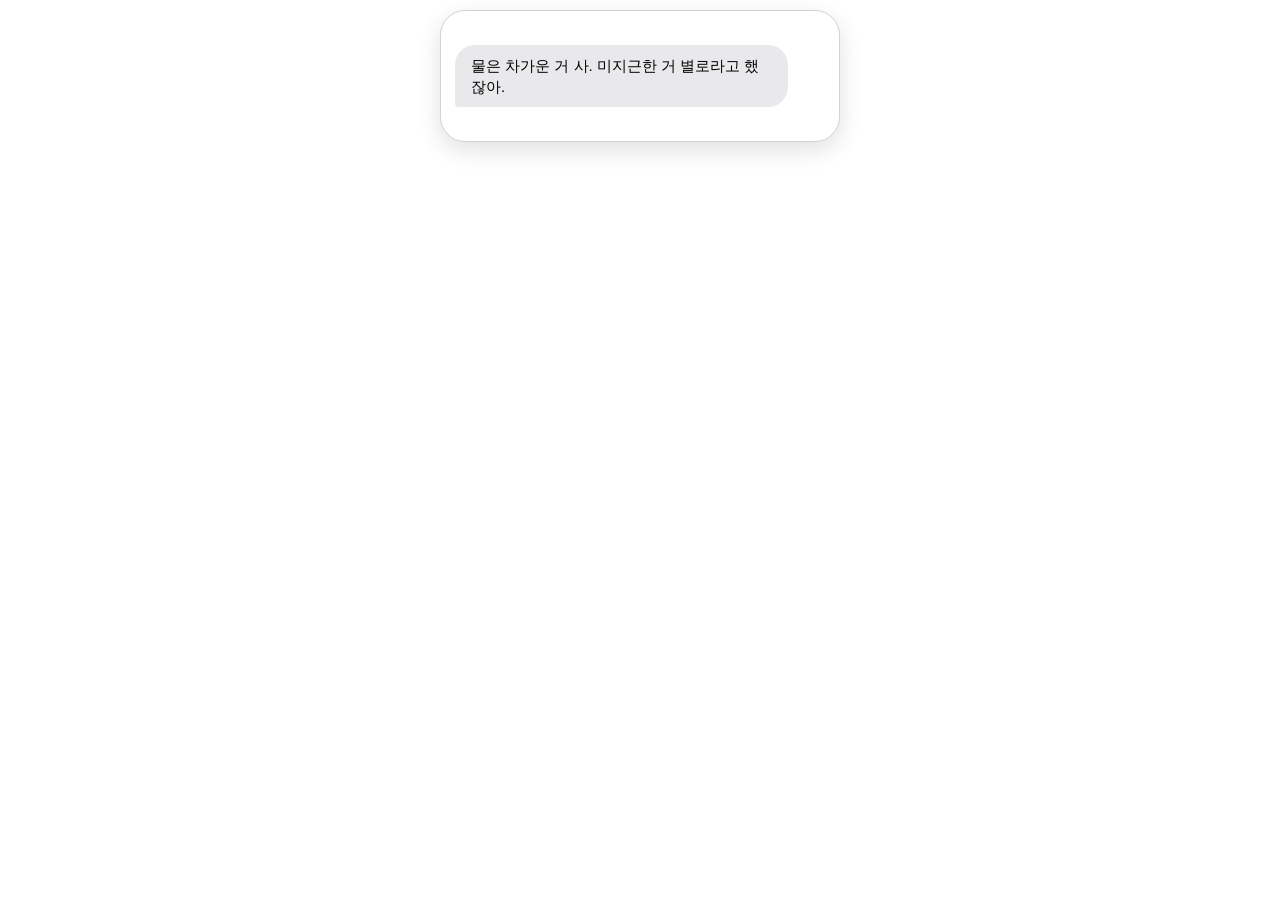
<file: component-preview/messenger.html>
<!doctype html><html lang="ko"><head><meta charset="utf-8"><meta name="viewport" content="width=device-width,initial-scale=1"><title>이결 JSX 미리보기</title><style>html,body{margin:0;padding:0;background:transparent}#root{display:flow-root}</style></head><body><div id="root"></div><script src="messenger.bundle.js"></script></body></html>
</file>
